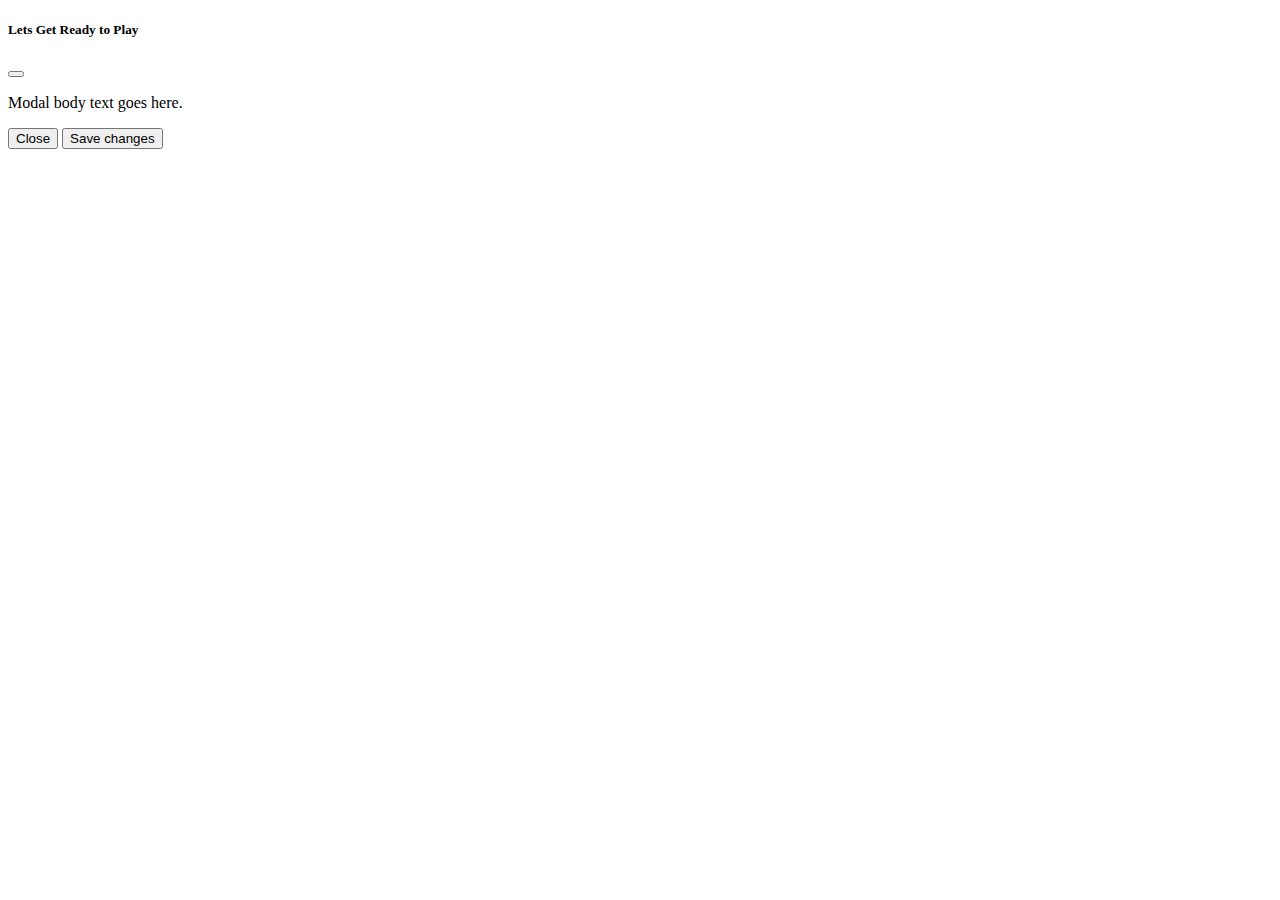
<file: Quiz.html>
<!DOCTYPE html>
<html lang="en">
<head>
    <meta charset="UTF-8">
    <meta http-equiv="X-UA-Compatible" content="IE=edge">
    <meta name="viewport" content="width=device-width, initial-scale=1.0">

    <title>TimesQuiz</title>
</head>
<div class="modal" tabindex="-1">
    <div class="modal-dialog">
      <div class="modal-content position-relative text-center position-absolute top-50 start-50 translate-middle">
        <div class="modal-header">
          <h5 class="modal-title">Lets Get Ready to Play</h5>
          <button type="button" class="btn-close" data-bs-dismiss="modal" aria-label="Close"></button>
        </div>
        <div class="modal-body">
          <p>Modal body text goes here.</p>
        </div>
        <div class="modal-footer">
          <button type="button" class="btn btn-secondary" data-bs-dismiss="modal">Close</button>
          <button type="button" class="btn btn-primary">Save changes</button>
        </div>
      </div>
    </div>
  </div>
<body>
    <script src="https://cdn.jsdelivr.net/npm/@popperjs/core@2.11.6/dist/umd/popper.min.js" integrity="sha384-oBqDVmMz9ATKxIep9tiCxS/Z9fNfEXiDAYTujMAeBAsjFuCZSmKbSSUnQlmh/jp3" crossorigin="anonymous"></script>
<script src="https://cdn.jsdelivr.net/npm/bootstrap@5.2.1/dist/js/bootstrap.min.js" integrity="sha384-7VPbUDkoPSGFnVtYi0QogXtr74QeVeeIs99Qfg5YCF+TidwNdjvaKZX19NZ/e6oz" crossorigin="anonymous"></script>
</body>
</html>
</file>
